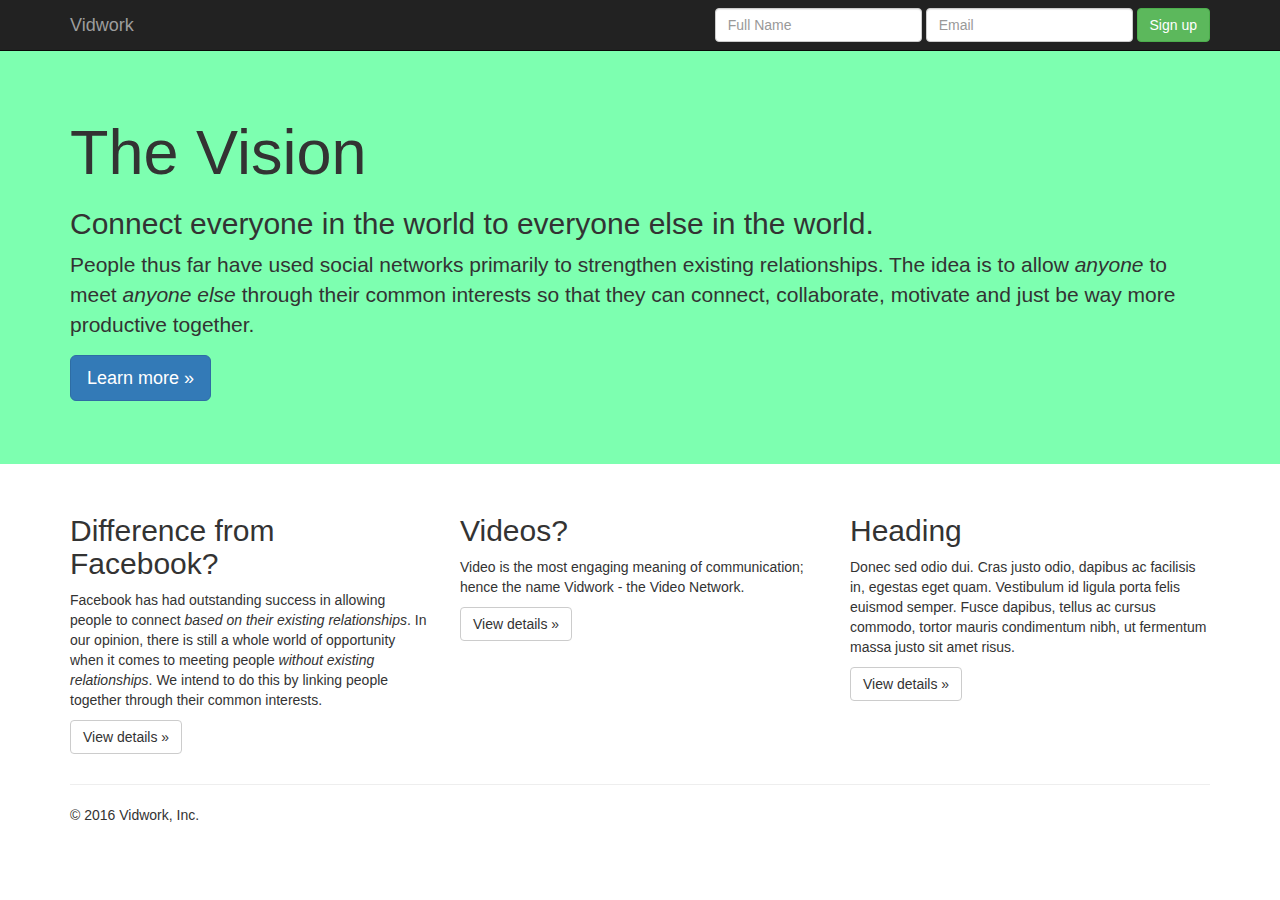
<file: index.html>
<!DOCTYPE html>
<html>
    <head>
        <meta charset="utf-8">
        <title>Vidwork</title>

        <link rel="stylesheet" href="https://maxcdn.bootstrapcdn.com/bootstrap/3.2.0/css/bootstrap.min.css">
	    <link rel="stylesheet" href="css/style.css" title="main" charset="utf-8">
    </head>
    <body>

        <nav class="navbar navbar-inverse navbar-fixed-top">
          <div class="container">
            <div class="navbar-header">
              <a class="navbar-brand" href="#">Vidwork</a>
            </div>
            <div id="navbar" class="navbar-collapse collapse">
              <form class="navbar-form navbar-right">
                <div class="form-group">
                  <input type="name" placeholder="Full Name" class="form-control">
                </div>
                <div class="form-group">
                  <input type="email" placeholder="Email" class="form-control">
                </div>
                <button type="submit" class="btn btn-success">Sign up</button>
              </form>
            </div><!--/.navbar-collapse -->
          </div>
        </nav>

        <!-- Main jumbotron for a primary marketing message or call to action -->
        <div class="jumbotron">
          <div class="container">
            <h1>The Vision</h1>
            <h2>Connect everyone in the world to everyone else in the world.</h2>
            <p>
                People thus far have used social networks primarily to strengthen existing relationships. The idea is to allow <i>anyone</i> to meet <i>anyone else</i> through their common interests so that they can connect, collaborate, motivate and just be way more productive together.
            </p>
            <p><a class="btn btn-primary btn-lg" href="signup.html" role="button">Learn more »</a></p>
        </center>
          </div>
        </div>

        <div class="container">
          <!-- Example row of columns -->
          <div class="row">
            <div class="col-md-4">
              <h2>Difference from Facebook?</h2>
              <p>
                  Facebook has had outstanding success in allowing people to connect <i>based on their existing relationships</i>. In our opinion, there is still a whole world of opportunity when it comes to meeting people <i>without existing relationships</i>. We intend to do this by linking people together through their common interests.
              </p>
              <p><a class="btn btn-default" href="signup.html" role="button">View details »</a></p>
            </div>
            <div class="col-md-4">
              <h2>Videos?</h2>
              <p>Video is the most engaging meaning of communication; hence the name Vidwork - the Video Network.</p>
              <p><a class="btn btn-default" href="signup.html" role="button">View details »</a></p>
           </div>
            <div class="col-md-4">
              <h2>Heading</h2>
              <p>Donec sed odio dui. Cras justo odio, dapibus ac facilisis in, egestas eget quam. Vestibulum id ligula porta felis euismod semper. Fusce dapibus, tellus ac cursus commodo, tortor mauris condimentum nibh, ut fermentum massa justo sit amet risus.</p>
              <p><a class="btn btn-default" href="signup.html" role="button">View details »</a></p>
            </div>
          </div>

          <hr>

          <footer>
            <p>© 2016 Vidwork, Inc.</p>
          </footer>
        </div> <!-- /container -->

        <script src="https://maxcdn.bootstrapcdn.com/bootstrap/3.3.6/js/bootstrap.min.js" integrity="sha384-0mSbJDEHialfmuBBQP6A4Qrprq5OVfW37PRR3j5ELqxss1yVqOtnepnHVP9aJ7xS" crossorigin="anonymous"></script>
    </body>
</html>
</file>
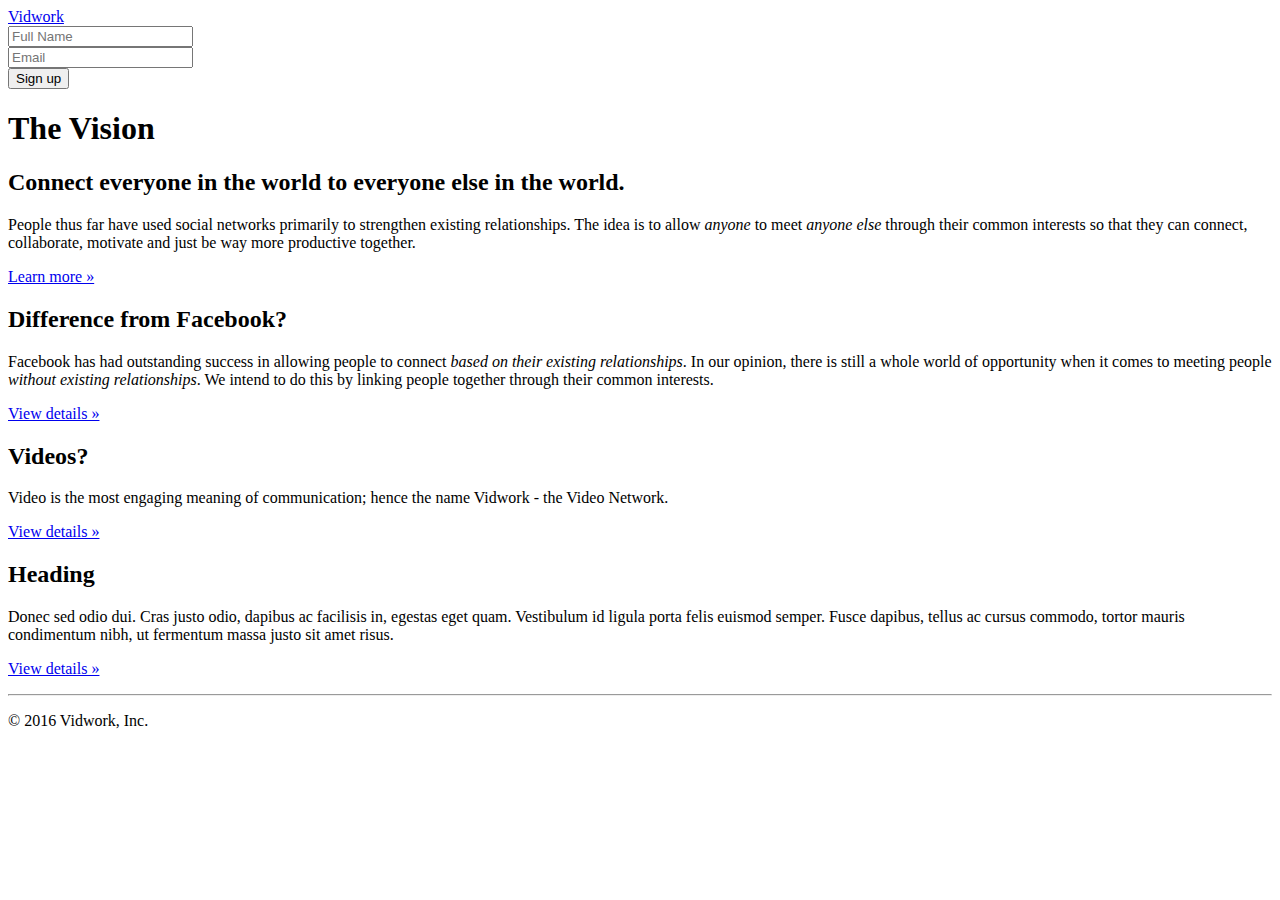
<file: orig.html>
<body>

        <nav class="navbar navbar-inverse navbar-fixed-top">
          <div class="container">
            <div class="navbar-header">
              <a class="navbar-brand" href="#">Vidwork</a>
            </div>
            <div id="navbar" class="navbar-collapse collapse">
              <form class="navbar-form navbar-right">
                <div class="form-group">
                  <input type="name" placeholder="Full Name" class="form-control">
                </div>
                <div class="form-group">
                  <input type="email" placeholder="Email" class="form-control">
                </div>
                <button type="submit" class="btn btn-success">Sign up</button>
              </form>
            </div><!--/.navbar-collapse -->
          </div>
        </nav>

        <!-- Main jumbotron for a primary marketing message or call to action -->
        <div class="jumbotron">
          <div class="container">
            <h1>The Vision</h1>
            <h2>Connect everyone in the world to everyone else in the world.</h2>
            <p>
                People thus far have used social networks primarily to strengthen existing relationships. The idea is to allow <i>anyone</i> to meet <i>anyone else</i> through their common interests so that they can connect, collaborate, motivate and just be way more productive together.
            </p>
            <p><a class="btn btn-primary btn-lg" href="signup.html" role="button">Learn more »</a></p>

          </div>
        </div>

        <div class="container">
          <!-- Example row of columns -->
          <div class="row">
            <div class="col-md-4">
              <h2>Difference from Facebook?</h2>
              <p>
                  Facebook has had outstanding success in allowing people to connect <i>based on their existing relationships</i>. In our opinion, there is still a whole world of opportunity when it comes to meeting people <i>without existing relationships</i>. We intend to do this by linking people together through their common interests.
              </p>
              <p><a class="btn btn-default" href="signup.html" role="button">View details »</a></p>
            </div>
            <div class="col-md-4">
              <h2>Videos?</h2>
              <p>Video is the most engaging meaning of communication; hence the name Vidwork - the Video Network.</p>
              <p><a class="btn btn-default" href="signup.html" role="button">View details »</a></p>
           </div>
            <div class="col-md-4">
              <h2>Heading</h2>
              <p>Donec sed odio dui. Cras justo odio, dapibus ac facilisis in, egestas eget quam. Vestibulum id ligula porta felis euismod semper. Fusce dapibus, tellus ac cursus commodo, tortor mauris condimentum nibh, ut fermentum massa justo sit amet risus.</p>
              <p><a class="btn btn-default" href="signup.html" role="button">View details »</a></p>
            </div>
          </div>

          <hr>

          <footer>
            <p>© 2016 Vidwork, Inc.</p>
          </footer>
        </div> <!-- /container -->

        <script src="https://maxcdn.bootstrapcdn.com/bootstrap/3.3.6/js/bootstrap.min.js" integrity="sha384-0mSbJDEHialfmuBBQP6A4Qrprq5OVfW37PRR3j5ELqxss1yVqOtnepnHVP9aJ7xS" crossorigin="anonymous"></script>


</body>
</file>
<file: css/style.css>
body {
    margin-top: 50px;
}

.jumbotron {
    background-color: rgb(125, 255, 176);
}
</file>
